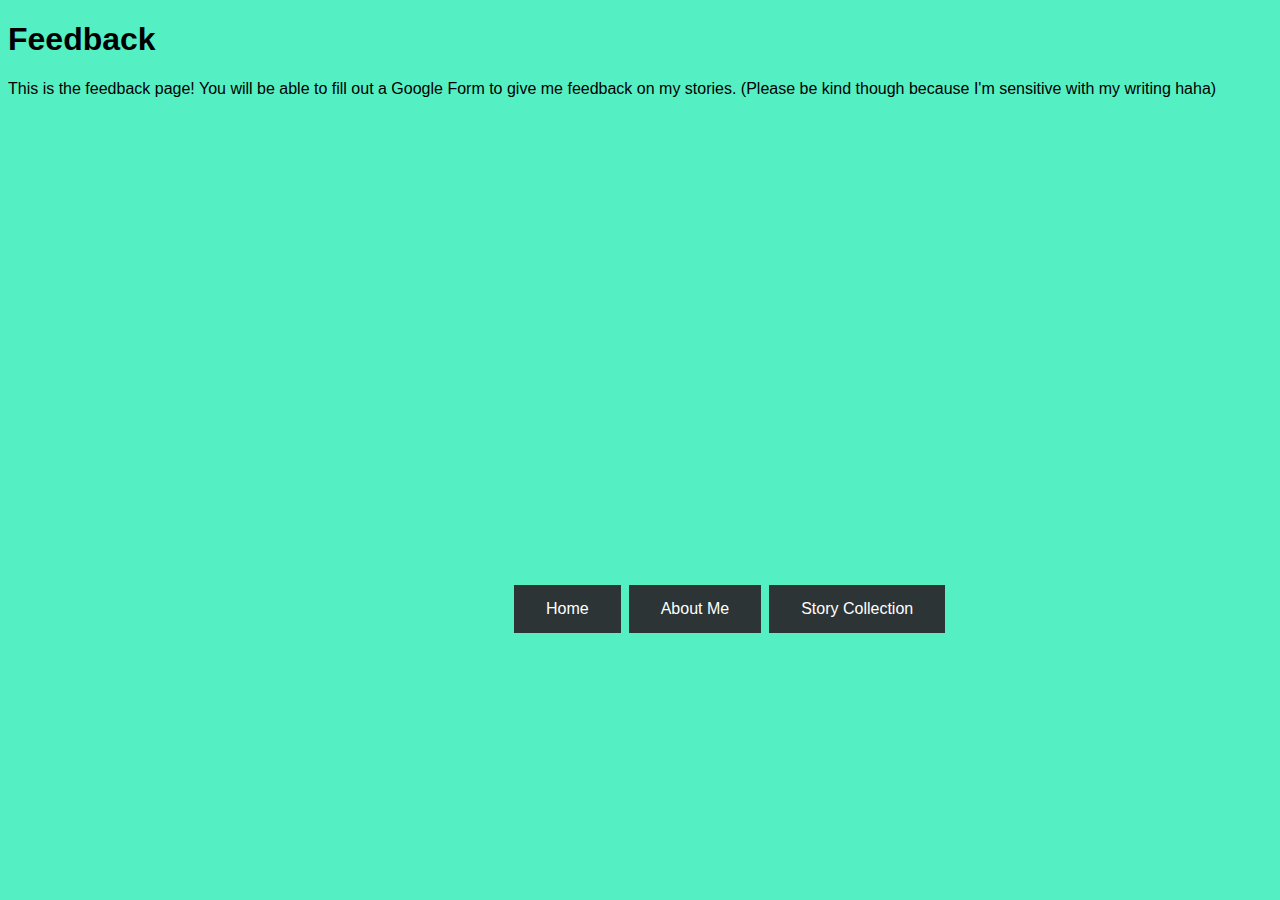
<file: feedback.html>
<!-- Embedded Google Form code is from w3schools (https://www.w3schools.com/tags/tag_embed.asp)
Autoplaying music code is from RedXTech (https://youtu.be/pGiAQMzcSqQ) -->
<!DOCTYPE html>
<html>
<head>
<style>
h1 {
    font-family: Arial;
}
p {
    font-family: Arial;
}
.button {
    background-color: #2d3436;
    border: none;
    color: white;
    padding: 15px 32px;
    text-align: center;
    text-decoration: none;
    display: inline-block; 
    font-size: 16px;
    font-family: Arial;
    margin: 4px 2px;
    cursor: pointer;
}
</style>
</head> 
<body style="background-color:#55efc4">
<h1 class="Arial">Feedback</h1>
<p class="Arial">This is the feedback page! You will be able to fill out a Google Form to give me feedback on my stories. (Please be kind though because I'm sensitive with my writing haha)</p>    
<embed type="text/html" src="https://docs.google.com/forms/d/e/1FAIpQLSczuFfm0OVpianZ_TTTZrZEKs-nGYPctvZtNdXKdtwl8qDMPw/viewform?usp=sf_link" width="500" height="500">
<iframe style="display: none;" width="560" height="315" src="https://www.youtube.com/embed/Pi2Gy7DG75g?rel=0&autoplay=1" frameborder="0" allow="accelerometer; autoplay; encrypted-media; gyroscope; picture-in-picture" allowfullscreen></iframe>
<a href="/index.html" class="button">Home</a>
<a href="/aboutme.html" class="button">About Me</a>
<a href="/storycollection.html" class="button">Story Collection</a>

</body>
</html>
</file>
